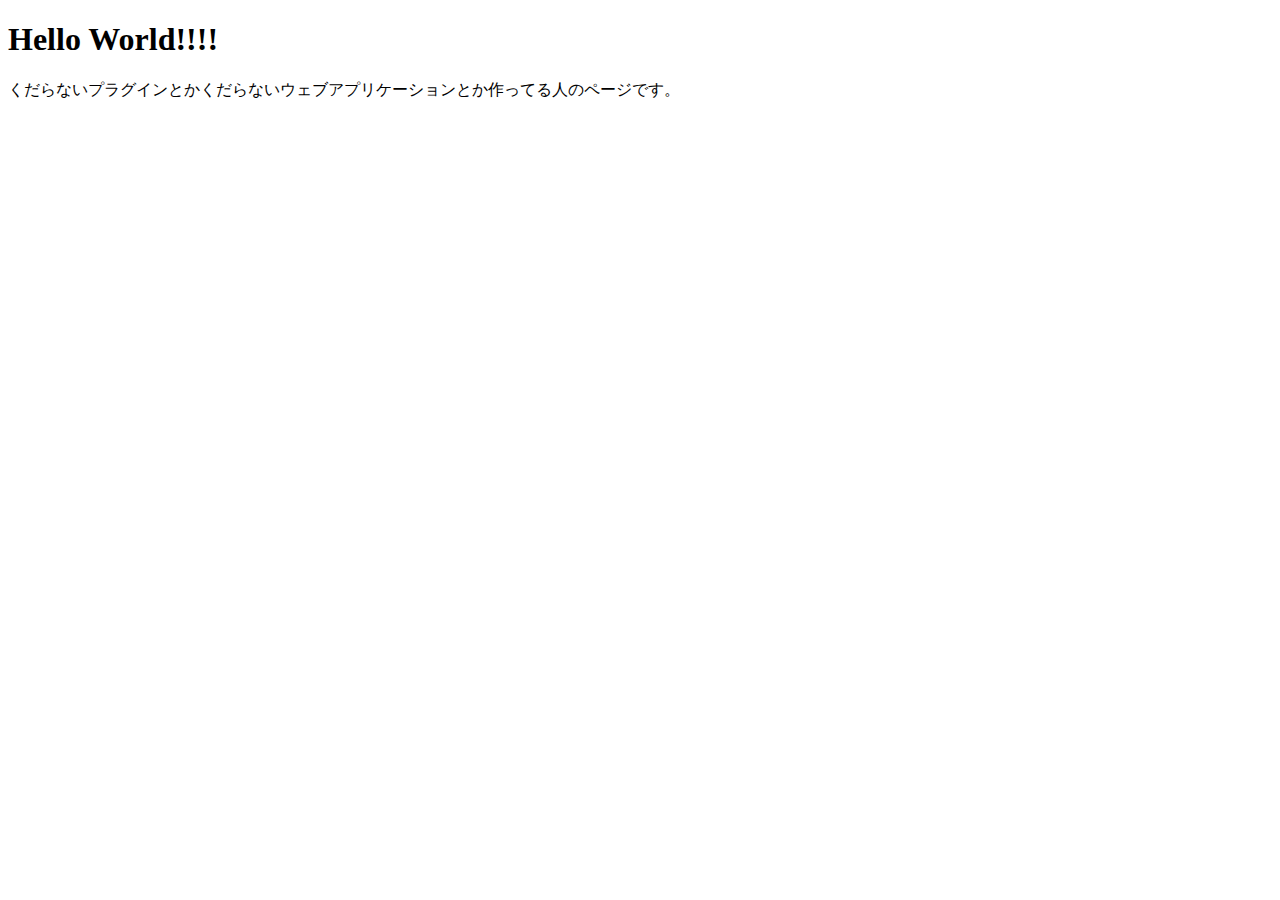
<file: index.html>
<!DOCTYPE html>
<html lang="ja">
	<head>
		<meta http-equiv="Content-Type" content="text/html; charset=utf-8">
		<title>GitHub</title>
	</head>
	<body>
	<h1>Hello World!!!!</h1>
	<p>くだらないプラグインとかくだらないウェブアプリケーションとか作ってる人のページです。</p>
	</body>
</html>
</file>
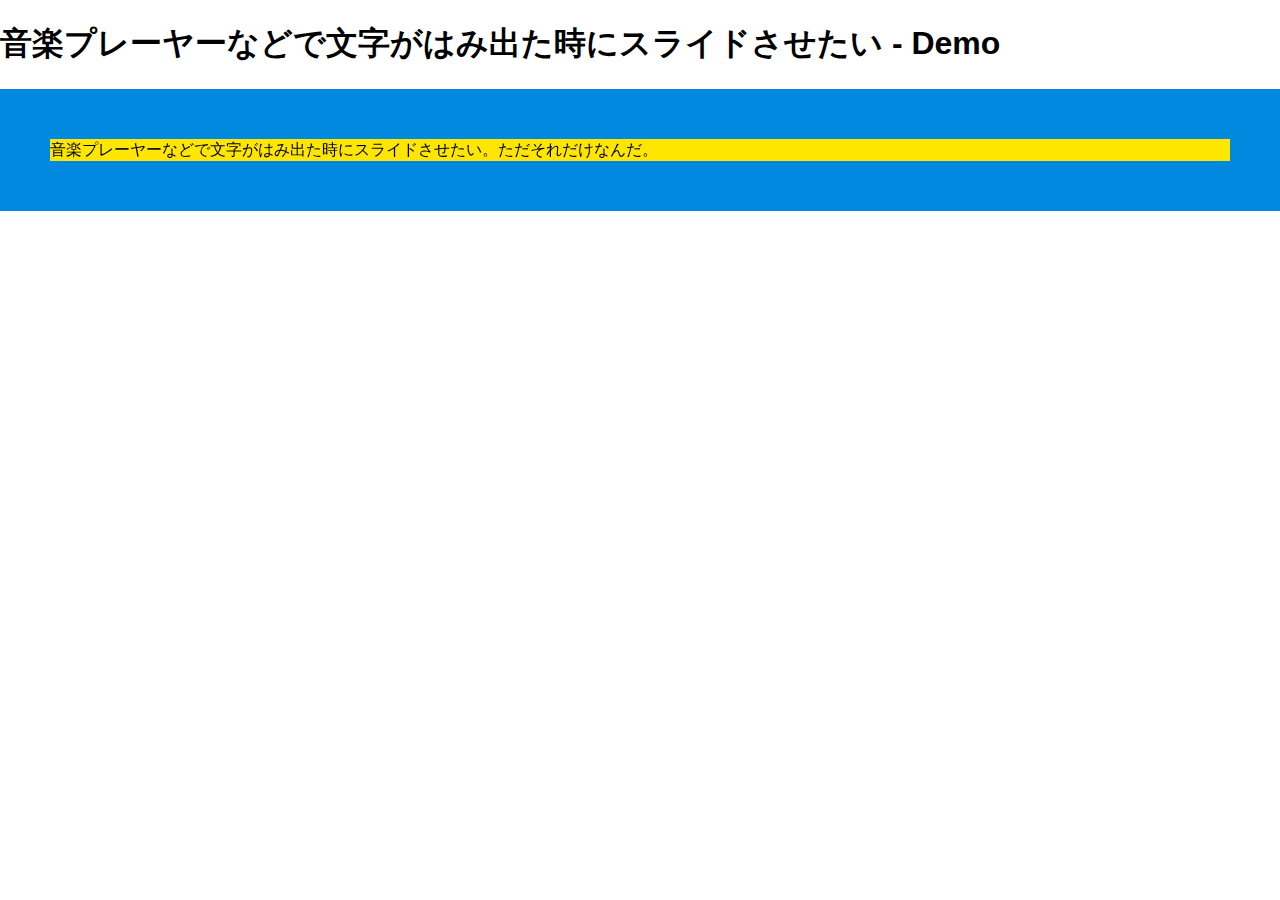
<file: qiita/player-scroll/index.html>
<?php
include($_SERVER["DOCUMENT_ROOT"]."/ServerConfig.php");
?>
<!DOCTYPE html>
<html lang="ja">
<head>
	<meta http-equiv="Content-Type" content="text/html; charset=utf-8">
	<!-- axtuki1 Site Icon, Bootstrap and JQuery -->
	<!-- End -->
	<link rel="stylesheet" href="css/index.css">
	<script src="js/index.js"></script>
	<title>音楽プレーヤーなどで文字がはみ出た時にスライドさせたい</title>
</head>
<body>
	<h1>音楽プレーヤーなどで文字がはみ出た時にスライドさせたい - Demo</h1>
	<div class="demo-block1">
		<div class="player">
			<div class="title-wrapper">
				<div class="title scroll">
					音楽プレーヤーなどで文字がはみ出た時にスライドさせたい。ただそれだけなんだ。
				</div>
			</div>
		</div>
	</div>
</body>
</html>
</file>
<file: qiita/player-scroll/css/index.css>
body {
	font-family: "Helvetica Neue", Helvetica, Arial, sans-serif;
	line-height: 1.428571429;
	margin: 0;
}

* {
    -webkit-box-sizing: border-box; /* Chrome, Safari */
       -moz-box-sizing: border-box; /* Firefox */
            box-sizing: border-box;
}

/* リンク設定 */
a:link { color: #2187FF; text-decoration: none; }
a:visited { color: #875BFF;  text-decoration: none; }
a:hover { color: #3552E8; text-decoration: underline; }
a:active { color: #3552E8; text-decoration: underline; }

.panel {
    margin: 30px;
}

.panel .panel-header {
    padding: 10px;
    border: 2px solid rgb(124, 124, 124);
    border-bottom: .5px solid rgb(124, 124, 124);
    border-radius: 10px;
    border-bottom-right-radius: 0;
    border-bottom-left-radius: 0;
    background-color: rgb(240, 240, 240);
}

.panel .panel-content {
    padding: 10px;
    border: 2px solid rgb(124, 124, 124);
    border-top: none;
    border-radius: 10px;
    border-top-left-radius: 0;
    border-top-right-radius: 0;
}

.player {
	background: rgb(0, 137, 223) ;
	padding: 50px;
}

.title-wrapper {
  background: rgb(255, 230, 0);
	overflow: hidden;
}

.title {
    display: inline-block;
    transform: translate3d(0,0,0);
    -webkit-animation: scroll 15s linear 2s infinite;
       -moz-animation: scroll 15s linear 2s infinite;
            animation: scroll 15s linear 2s infinite;
}

@keyframes scroll {
    0% {
        transform: translateX(0%);
    }
    81% {
        transform: translateX(-100%);
        opacity: 1;
    }
    82% {
        transform: translateX(-100%);
        opacity: 0;
    }
    89% {
        transform: translate3d(0,0,0);
        opacity: 0;
    }
    90% {
        transform: translate3d(0,0,0);
        opacity: 1;
    }
}

hr {
	border: 0;
	border-top: 1px solid #E3E3E3;
}

footer {

}

.copyright{
	text-align: center;
	color: #929292;
	font-size: 14px;
}
</file>
